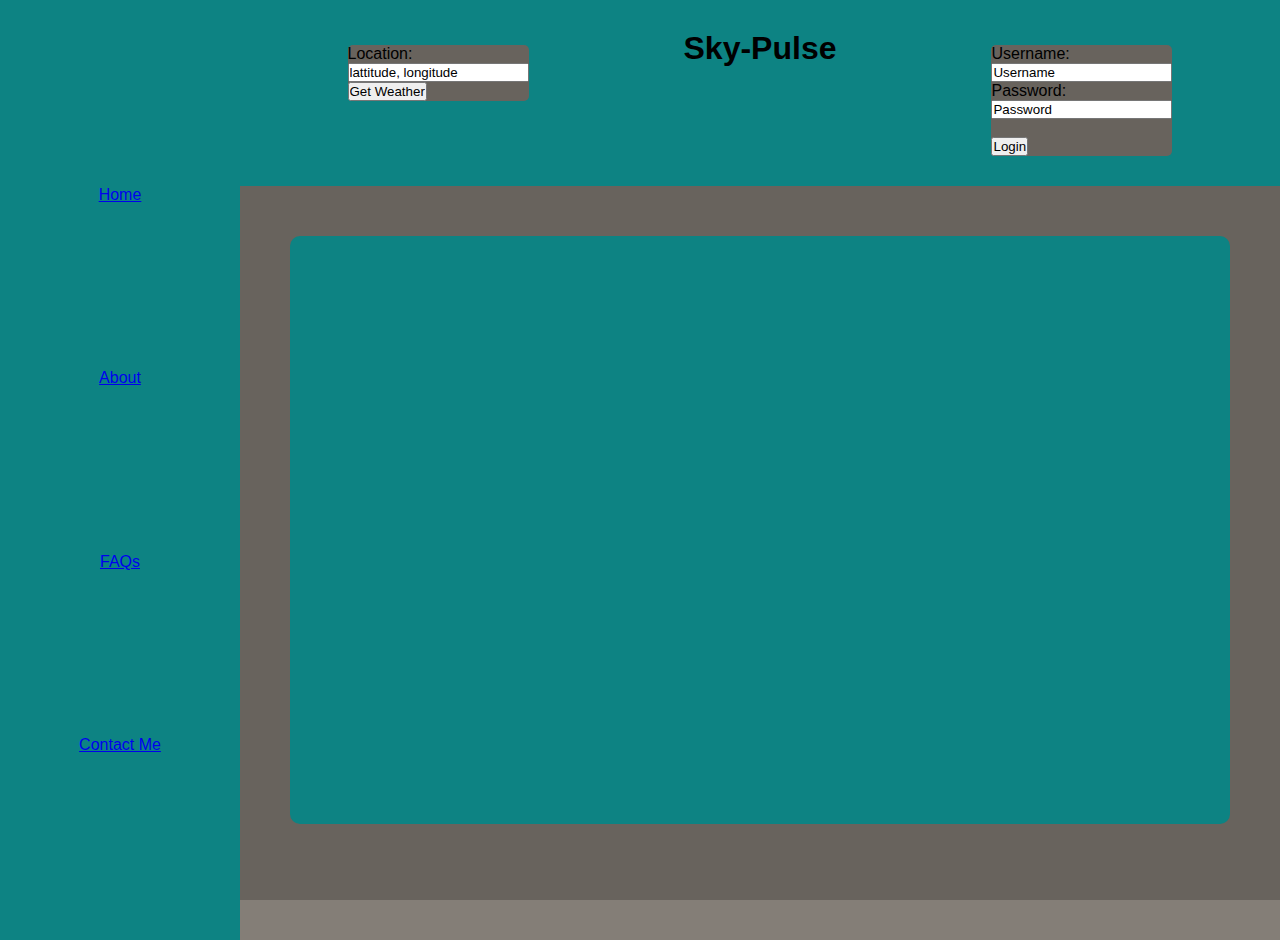
<file: index.html>
<!DOCTYPE html>
<html lang="en">

<head>
    <meta charset="UTF-8">
    <meta name="viewport" content="width=device-width, initial-scale=1.0">
    <title>Sky-Pulse</title>
    <link rel="stylesheet" href="style.css">
</head>

<body>
    <div class="side">
        <a href="index.html">Home</a>
        <a href="about.html">About</a>
        <a href="faq.html">FAQs</a>
        <a href="contact.html">Contact Me</a>
    </div>
    </div>
    <main>
        <div class="top">
            <div id="weatherModal" class="modal">
                <div class="modal-content">
                    <form id="form-1">
                        <label for="location">Location:</label><br>
                        <input type="text" id="location" name="location" value="lattitude, longitude"><br>
                        <input type="submit" id="get" value="Get Weather">     
                    </form>
                </div>
            </div>
            <h1>Sky-Pulse</h1>
            <div id="user-modal" class="modal">
                <div class="modal-content">
                    <form id="user">
                        <label for="fname">Username:</label><br>
                        <input type="text" id="uname" name="user" value="Username"><br>
                        <label for="lname">Password:</label><br>
                        <input type="text" id="pword" name="lname" value="Password"><br><br>
                        <input type="submit" value="Login">
                    </form>
                </div>
            </div>
        </div>
        <div class="card">
        </div>
    </main>



    <script src="script.js"></script>
</body>

</html>
</file>
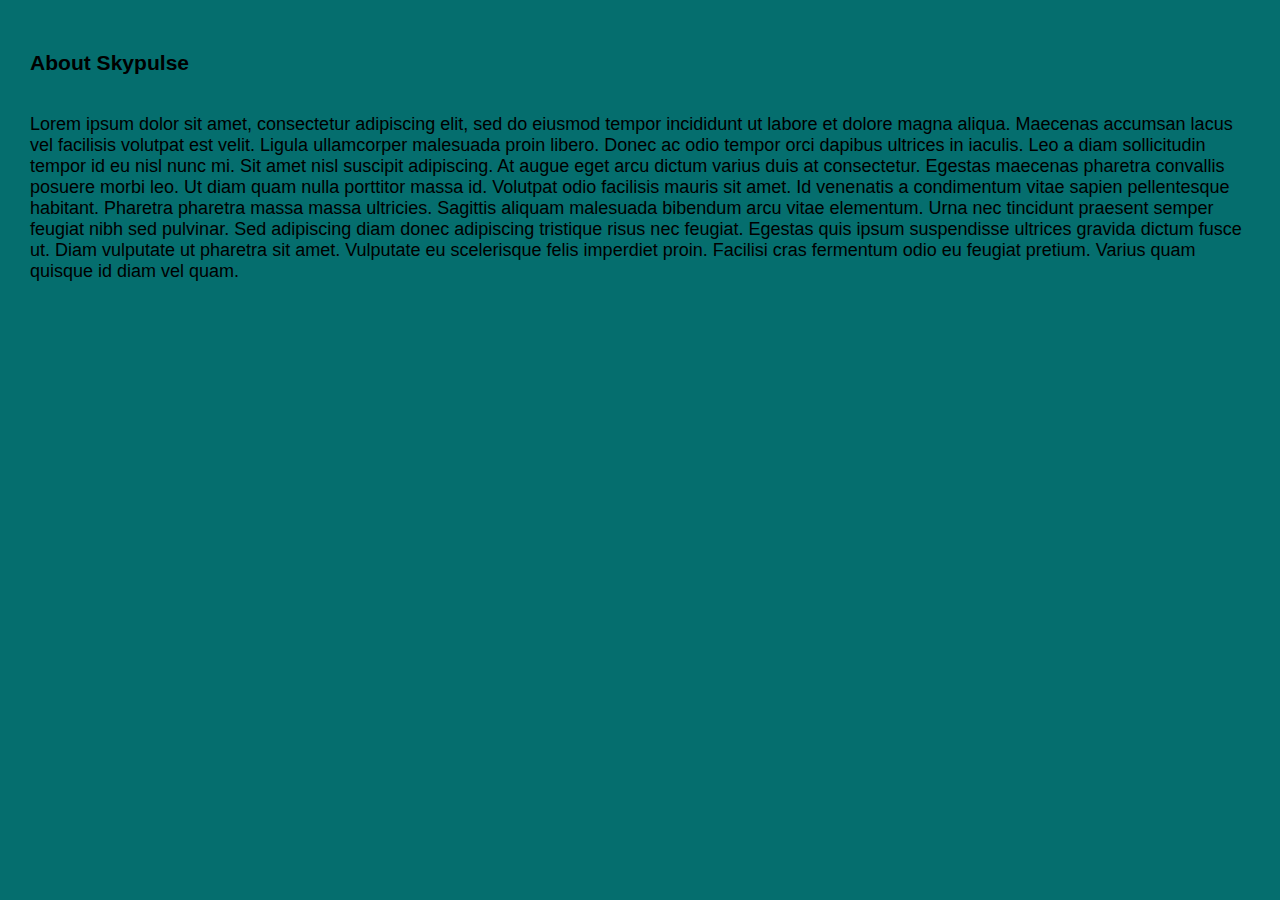
<file: about.html>
<!DOCTYPE html>
<html lang="en">
<head>
    <meta charset="UTF-8">
    <meta name="viewport" content="width=device-width, initial-scale=1.0">
    <title>About</title>
    <link rel="stylesheet" href="about.css">
</head>
<body>
    <h3>About Skypulse</h3>
        <p>Lorem ipsum dolor sit amet, consectetur adipiscing elit, sed do eiusmod tempor incididunt ut labore et dolore magna aliqua. Maecenas accumsan lacus vel facilisis volutpat est velit. Ligula ullamcorper malesuada proin libero. Donec ac odio tempor orci dapibus ultrices in iaculis. Leo a diam sollicitudin tempor id eu nisl nunc mi. Sit amet nisl suscipit adipiscing. At augue eget arcu dictum varius duis at consectetur. Egestas maecenas pharetra convallis posuere morbi leo. Ut diam quam nulla porttitor massa id. Volutpat odio facilisis mauris sit amet. Id venenatis a condimentum vitae sapien pellentesque habitant. Pharetra pharetra massa massa ultricies. Sagittis aliquam malesuada bibendum arcu vitae elementum. Urna nec tincidunt praesent semper feugiat nibh sed pulvinar. Sed adipiscing diam donec adipiscing tristique risus nec feugiat. Egestas quis ipsum suspendisse ultrices gravida dictum fusce ut. Diam vulputate ut pharetra sit amet. Vulputate eu scelerisque felis imperdiet proin. Facilisi cras fermentum odio eu feugiat pretium. Varius quam quisque id diam vel quam.</p>
    <script scr="about-script.js"></script>
</body>
</html>
</file>
<file: style.css>
* {
    margin: 0;
    padding: 0;
}
body {
    background-color: rgb(132, 126, 119);
    display: flex;
    flex-direction: row;
    align-items: space-around;
    height: 100vh;
}
main {
    display: flex;
    flex-direction: column;
    justify-content: flex-start;
    background-color: rgb(104, 99, 93);
    flex: 3;
}

.card {
    display: flex;
    flex-direction: column;
    justify-content: space-between;
    align-items: center;
    background-color: rgb(13, 131, 131);
    border-radius: 10px;
    padding-top: 40px;
    padding-bottom: 80px;
    margin: 50px;
    min-height: 468px;
    min-width: 300px;
    font-family: Arial, Helvetica, sans-serif;
    font-size: 3vh;
    font-weight: 600;
}

p .weatherEmoji {
    font-size: large;
    font-weight: bold;
}
.top {
    background-color: rgb(13, 131, 131);
    display: flex;
    justify-content: space-around;
    align-items: baseline;
    padding: 30px;
    font-family: Arial, Helvetica, sans-serif;
}
.side {
    height: 100vh; 
    max-width: 200px;  
    z-index: 1; 
    top: 0; 
    left: 0;
    flex: 1;
    background-color: rgb(13, 131, 131);
    overflow-x: hidden; 
    padding: 20px;
    display: flex;
    flex-direction: column;
    justify-content: space-evenly;
    align-items: center;
    font-family: Arial, Helvetica, sans-serif;
    font-weight: 400;
}
.dropdown {
    display: flex;
    flex-direction: column;
    justify-content: stretch;
    align-items: stretch;
}
form {
    background-color: rgb(104, 99, 93);
    border-radius: 5px;
}
</file>
<file: about.css>
body {
    font-size: large;
    font-family: Arial, Helvetica, sans-serif;
    background-color: rgb(5, 110, 110);
    display: flex;
    flex-direction: column;
    justify-content: space-evenly;
    margin: 30px;
}
</file>
